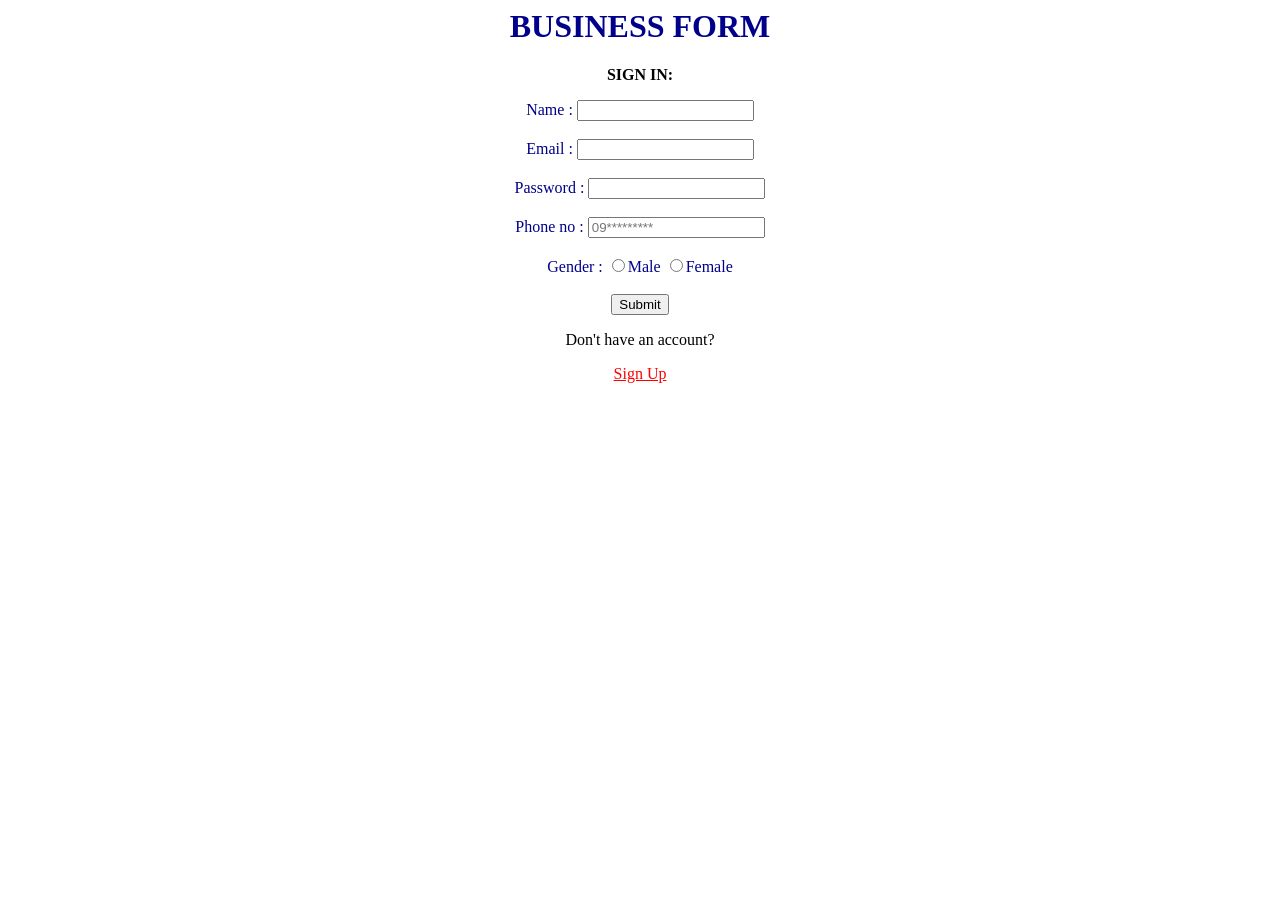
<file: index.html>
<html>
<link rel="stylesheet" href="cssform.css">
<head>
	<title>Business Form</title>
</head>
<body
background=https://previews.123rf.com/images/michaeldb/michaeldb1006/michaeldb100600046/7098596-group-of-international-business-people-go-global-on-world-map-globe-background.jpg>
<h1><center>BUSINESS FORM</h1>
<center><b><p>SIGN IN:</p></b>
<form>
	<center> Name : 		<input type=text></br>
<br>Email : 		<input type=mail></br>
<br>Password : 	<input type=password></br>
<br>Phone no : 	<input type=phone placeholder="09*********""></br>
<br>Gender : 		<input type="radio" name="Gender">Male
		 		<input type="radio" name="Gender">Female</br>
<br>				<input type=Submit>
</form>
	<br><p>Don't have an account?<p> 
	<a href="npage.html">Sign Up</a>
</body>
</html>
</file>
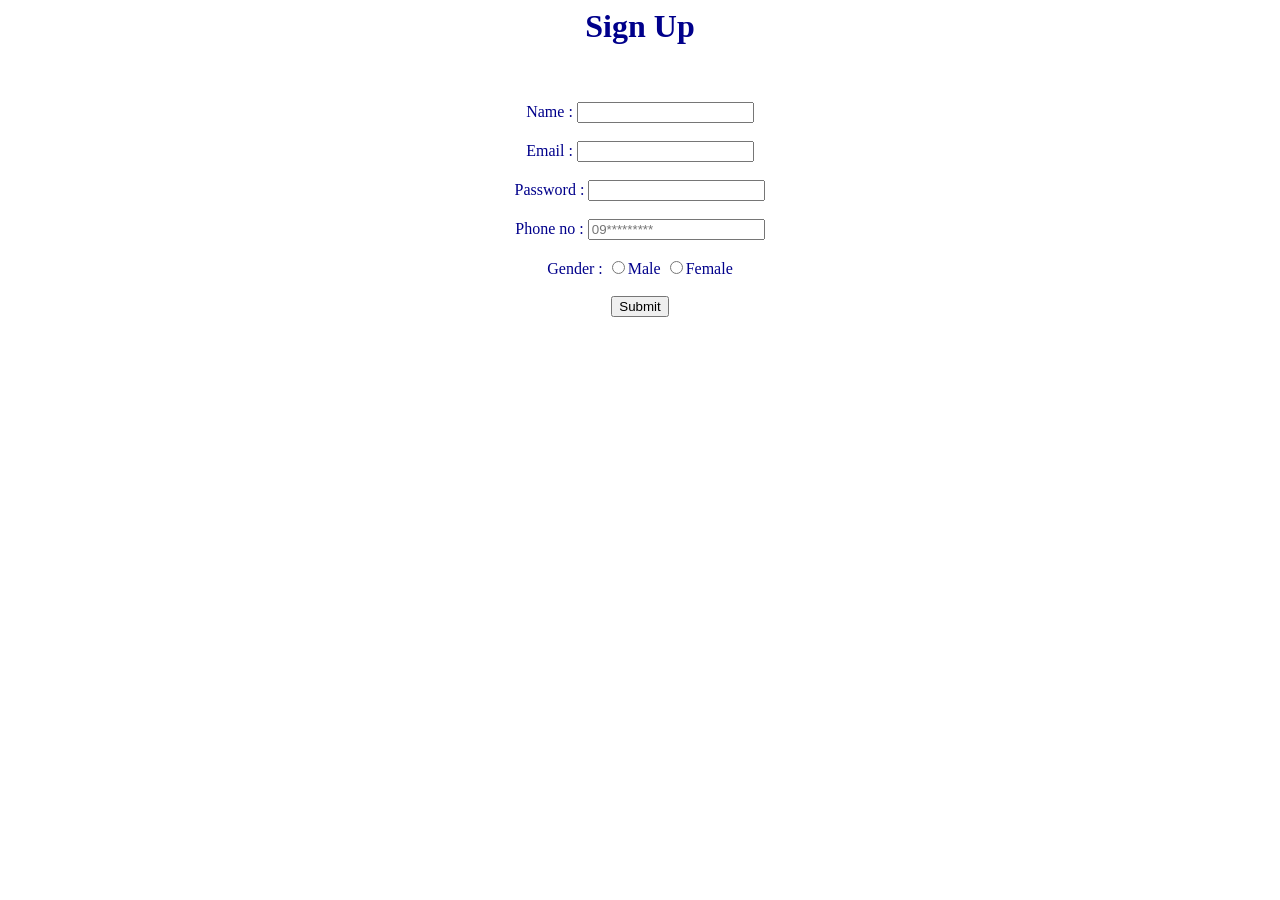
<file: npage.html>
<html>
<link rel="stylesheet" href="cssform.css">
<head>
	<title>Sign Up</title>
</head>
<body 
background=https://previews.123rf.com/images/michaeldb/michaeldb1006/michaeldb100600046/7098596-group-of-international-business-people-go-global-on-world-map-globe-background.jpg>
<h1><center>Sign Up</h1><br></br>

<form><center>
	Name : 		<input type=text></br>
<br>Email : 		<input type=mail></br>
<br>Password : 	<input type=password></br>
<br>Phone no : 	<input type=phone placeholder="09*********""></br>
<br>Gender : 		<input type="radio" name="Gender">Male
		 		<input type="radio" name="Gender">Female</br>
<br>				<input type=Submit></br>
</form>
</body>
</html>
</file>
<file: cssform.css>
Body
h1
{color:darkblue}

p
{color:black;}

form
{color:darkblue;
font-family:georgia;}


a
{color:red;}
</file>
